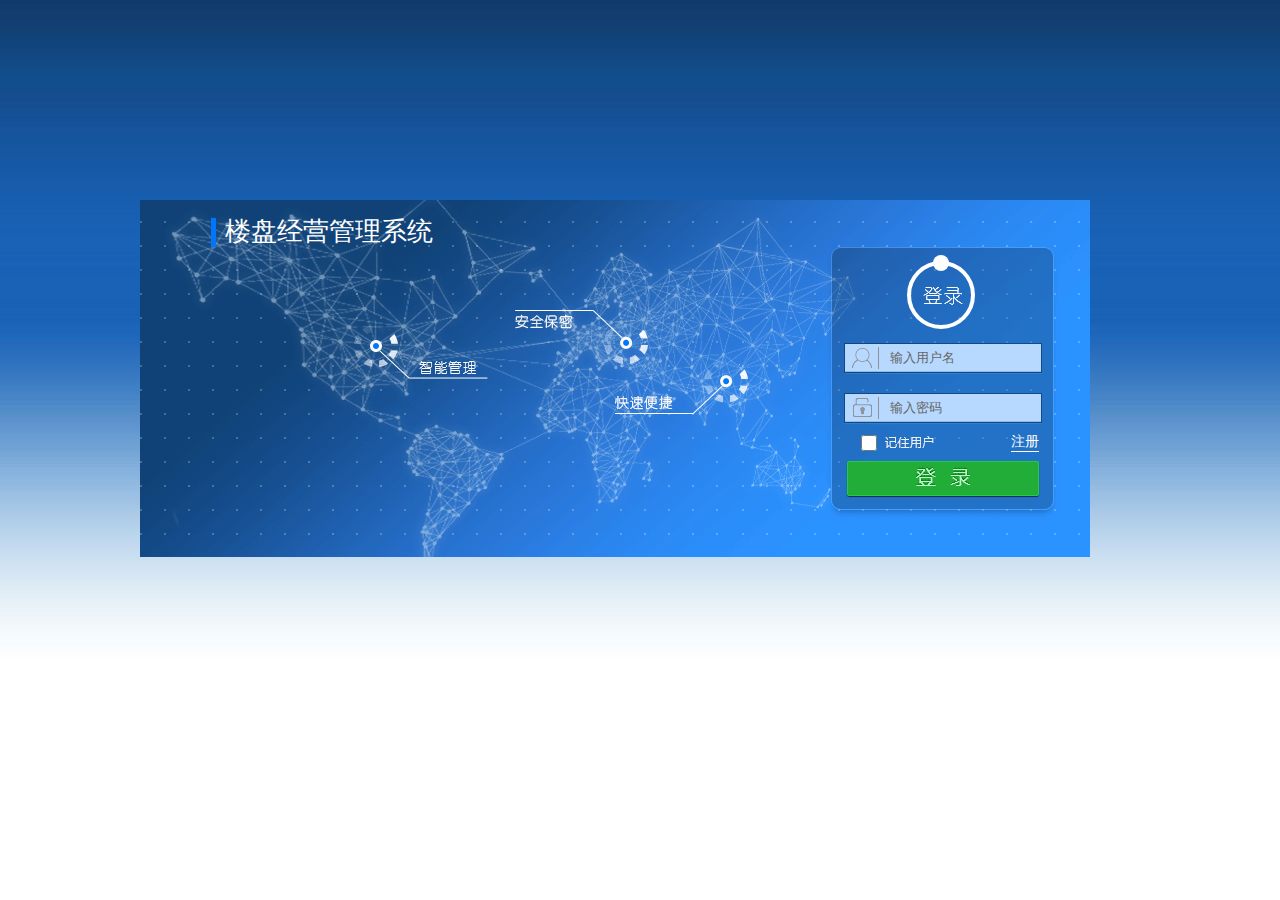
<file: web/src/main/webapp/index.html>
<!DOCTYPE html>
<html>
<head>
    <meta http-equiv="Content-Type" content="text/html; charset=utf-8"/>
    <title>楼盘经营管理系统</title>
    <!-- Force latest IE rendering engine or ChromeFrame if installed -->
    <!--[if IE]>
    <meta http-equiv="X-UA-Compatible" content="IE=edge,chrome=1">
    <![endif]-->
    <script type="text/javascript" src="vendor/jquery-v1.8.3/jquery.min.js"></script>
    <script type="text/javascript" src="vendor/jquery-v1.8.3/jquery.md5.js"></script>
    <script type="text/javascript" src="static/ycrl/javascript/angular-all.js"></script>
    <script type="text/javascript" src="static/ycrl/javascript/angular-strap-all.js"></script>
    <script type="text/javascript" src="vendor/angular-v1.2.9/angular-cookies.min.js"></script>
    <link rel="stylesheet" href="vendor/artDialog/artDialog.css"/>
    <style type="text/css">
        html, body {
            height: 100%;
            margin: 0;
            padding: 0;
            overflow: hidden;
        }

        body {
            background: url(style/login/images/loginbg.jpg) top repeat-x;
            font-size: 12px;
        }

        #main {
            width: 1000px;
            position: relative;
            margin: 0 auto;
        }

        .loginbox {
            background: url(style/login/images/login.png) no-repeat;
            width: 950px;
            height: 357px;
            position: absolute;
            top: 100px;

        }

        .loginbox .title {
            position: absolute;
            top: 14px;
            left: 85px;
            color: #fff;
            font-size: 26px;
            font-family: "微软雅黑", "宋体", "Arial", "Helvetica", "sans-serif";
        }

        form {
            width: 222px;
            height: 200px;
            position: absolute;
            list-style-type: none;
            margin: 0;
            line-height: 28px;
            color: #FFF;
            right: 36px;
            bottom: 48px;
        }

        form #username {
            position: relative;
            top: 32px;
            height: 30px;
            padding: 0 13px 0 53px;
            margin: 0;
        }

        form #password {
            position: relative;
            top: 52px;
            height: 30px;
            padding: 0 13px 0 53px;
            margin: 0;
        }

        form #username input,
        form #password input {
            border: 0;
            background: none;
            outline: none;
            height: 30px;
            line-height: 30px;
            padding: 2px 5px;
        }

        form #remember {
            position: relative;
            top: 62px;
            height: 30px;
            padding: 1px 25px;
            margin: 0;
            z-index: 999;
            display: block;
        }

        form #remember label {
            height: 30px;
            width: 100%;
            line-height: 30px;
            display: block;
            outline: none;
            cursor: pointer;
            /* 禁用被选中 */
            moz-user-select: -moz-none;
            -moz-user-select: none;
            -o-user-select: none;
            -khtml-user-select: none;
            -webkit-user-select: none;
            -ms-user-select: none;
            user-select: none;
        }

        form #remember label input {
            height: 16px;
            width: 16px;
        }

        /*解决firefox下require验证不通过时红框的问题*/
        :invalid,
        :-moz-submit-invalid,
        :-moz-ui-invalid {
            box-shadow: none;
        }

        form #submit {
            position: relative;
            top: 62px;
            height: 30px;
            padding: 1px 25px;
            margin: 0;
            z-index: 999;
            display: block;
            cursor: pointer;
        }

        form #submit input {
            width: 100%;
            background: none;
            height: 30px;
            border: 0;
            outline: none;
            cursor: pointer;
        }

        form .loading {
            position: absolute;
        }

        .err {
            display: block;
            border: #FFF 1px solid;
            background: rgba(255, 255, 255, 0.5);
            color: #F00;
            position: absolute;
            bottom: 20px;
            left: 390px;
            font-size: 16px;
            padding: 8px 15px;
        }

        .err.hide {
            display: none;
        }

        /* placeholder */
        ::-webkit-input-placeholder { /* WebKit browsers */
            color: #666;
        }

        :-moz-placeholder { /* Mozilla Firefox 4 to 18 */
            color: #666;
        }

        ::-moz-placeholder { /* Mozilla Firefox 19+ */
            color: #666;
        }

        :-ms-input-placeholder { /* Internet Explorer 10+ */
            color: #666;
        }

        #bowlG {
            position: absolute;
            width: 1px;
            height: 1px;
        }

        #bowl_ringG {
            position: absolute;
            width: 60px;
            height: 60px;
            border: 4px solid #fff;
            -moz-border-radius: 128px;
            -webkit-border-radius: 128px;
            border-radius: 128px;
            top: -48px;
            left: 75px;
        }

        .ball_holderG {
            position: absolute;
            width: 16px;
            height: 16px;
            left: 22px;
            top: 20px;
            -webkit-animation-name: ball_moveG;
            -webkit-animation-duration: 2s;
            -webkit-animation-iteration-count: infinite;
            -webkit-animation-timing-function: linear;
            -moz-animation-name: ball_moveG;
            -moz-animation-duration: 2s;
            -moz-animation-iteration-count: infinite;
            -moz-animation-timing-function: linear;
            -o-animation-name: ball_moveG;
            -o-animation-duration: 2s;
            -o-animation-iteration-count: infinite;
            -o-animation-timing-function: linear;
            -ms-animation-name: ball_moveG;
            -ms-animation-duration: 2s;
            -ms-animation-iteration-count: infinite;
            -ms-animation-timing-function: linear;
        }

        .ballG {
            position: absolute;
            left: 0px;
            top: -30px;
            width: 16px;
            height: 16px;
            background: #FFFFFF;
            -moz-border-radius: 43px;
            -webkit-border-radius: 43px;
            border-radius: 43px;
        }

        @-webkit-keyframes ball_moveG {
            0% {
                -webkit-transform: rotate(0deg)
            }

            100% {
                -webkit-transform: rotate(360deg)
            }

        }

        @-moz-keyframes ball_moveG {
            0% {
                -moz-transform: rotate(0deg)
            }

            100% {
                -moz-transform: rotate(360deg)
            }

        }

        @-o-keyframes ball_moveG {
            0% {
                -o-transform: rotate(0deg)
            }

            100% {
                -o-transform: rotate(360deg)
            }

        }

        @-ms-keyframes ball_moveG {
            0% {
                -ms-transform: rotate(0deg)
            }

            100% {
                -ms-transform: rotate(360deg)
            }
        }
    </style>
</head>
<body id="eccrm.login" ng-app="eccrm.login">
<div id="main">
    <div class="loginbox" ng-controller="Ctrl">
        <div class="title">楼盘经营管理系统</div>
        <form name="loginForm" role="form">
            <div id="bowlG">
                <div id="bowl_ringG">
                    <div class="ball_holderG">
                        <div class="ballG"></div>
                    </div>
                </div>
            </div>
            <div id="username">
                <input type="text" ng-model="user.username" name="username" autofocus required tabindex="2"
                       placeholder="输入用户名"/>
            </div>
            <div id="password">
                <input type="password" ng-model="user.password" name="password" required tabindex="3"
                       placeholder="输入密码"/>
            </div>
            <div id="remember">
                <label style="display: inline">
                    <input type="checkbox" ng-model="remember" tabindex="4"/>
                </label>
                <span style="position: absolute; top: 2px;right:15px; font-size: 14px; line-height: 18px; font-family: '微软雅黑',serif; cursor: pointer; border-bottom: 1px solid #fff;"
                      ng-click="register();">注册</span>
            </div>
            <div id="submit">
                <input type="button" ng-disabled="form.$invalid || busy" ng-click="login();"
                       tabindex="5"/>
            </div>
        </form>
        <div class="err" ng-show="error" ng-cloak>{{error}}</div>
    </div>
</div>
<script type="text/javascript">
    (function (angular, $) {
        /**
         * 将登录框设置到窗口中间
         */
        var resetToMiddle = function () {
            var $loginbox = $('.loginbox');
            var boxHeight = $loginbox.height();
            var totalHeight = $('body').height();
            var height = (totalHeight - boxHeight) / 2;
            if (height > 200) {
                height = 200;
            }
            $loginbox.css('top', height);

        };
        var app = angular.module('eccrm.login', [
            'eccrm.angular',
            'ngCookies'
        ]);
        app.controller('Ctrl', ['$scope', '$http', '$cookies', function ($scope, $http, $cookies) {
            resetToMiddle();

            $(window).bind('resize', resetToMiddle);

            var username = $cookies['user.username'] || null;
            var code = $cookies['user.code'] || null;
            if (username) {
                $scope.remember = true;
            }
            $scope.user = {
                loginName: username
            };
            $scope.register = function () {
                artDialog({
                    title: '注册',
                    padding: '10px 10px',
                    margin: 0,
                    lock: true,
                    background: '#000', // 背景色
                    opacity: 0.5,	// 透明度
                    height: 400,
                    width: 800,
                    content: '<iframe src="base/user/register" style="border:none;padding: 0;margin:0;width: 700px;height: 400px;"></iframe>'
                });

            };
            $scope.login = function () {
                if (!$scope.user.username) {
                    $scope.error = '请输入用户名!';
                    $('#username').focus();
                    return;
                }
                if (!$scope.user.password) {
                    $scope.error = '请输入密码!';
                    $('#username').focus();
                    return;
                }
                if ($scope.loginForm.$valid) {
                    var focused = $(':focus:eq(0)');
                    $scope.error = '';
                    $scope.busy = true;
                    var dialog = window.art.artDialog({
                        title: '登录  ',
                        drag: false,
                        resize: false
                    });
                    $http.post('login', {
                        loginName: $scope.user.username,
                        password: $.md5($scope.user.password)
                    }).success(function (data) {
                                dialog.close();
                                $scope.busy = false;
                                data = data || {};
                                if (data['success']) {//登录成功
                                    //保存登录的信息
                                    if ($scope.remember) {
                                        $cookies['user.username'] = $scope['user'].username;
                                    } else {
                                        delete $cookies['user.username'];
                                    }
                                    window.location.href = 'main';
                                } else if (data['inactive']) {//未激活
                                    window.location.href = 'main';
                                } else {//登录失败
                                    $scope.error = data['message'];
                                }
                                focused && focused.focus();
                            }
                    ).error(function (data) {
                        $scope.error = '服务器异常，请刷新后重试!';
                        dialog.close();
                    });
                }
            };

            //绑定回车键
            angular.element(document).on('keyup', function (e) {
                var key = e.keyCode || e.which;
                if (key == 13) $scope.login();
            });

        }]);
    })(angular, jQuery);

    //解决session失效后登录页面不是顶层窗口的问题
    if (window.top != window) {
        window.top.location.href = window.location.href;
    }
</script>
</body>
</html>
</file>
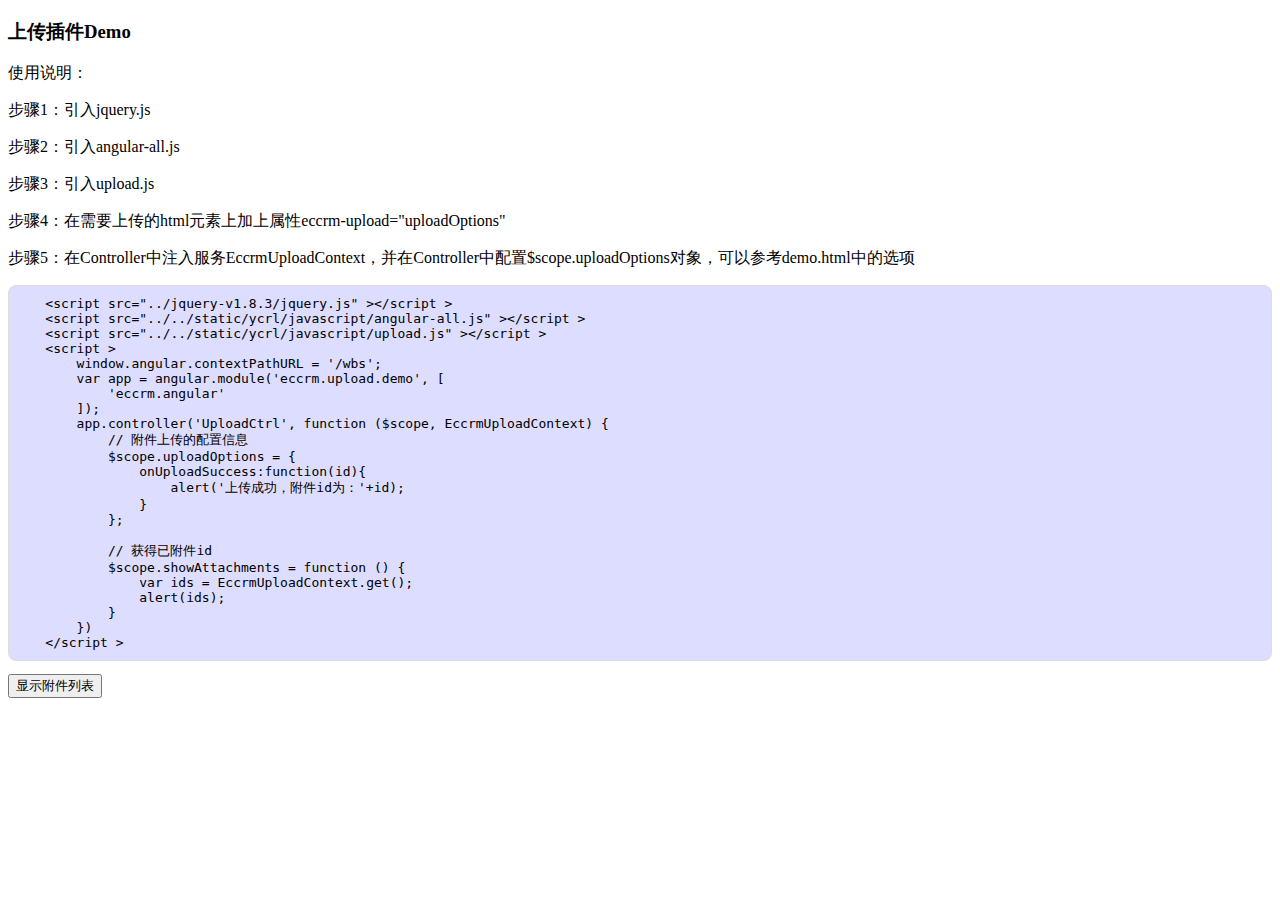
<file: web/src/main/webapp/vendor/uploadify/upload-demo.html>
<!DOCTYPE html>
<html >
<head lang="en" >
    <meta charset="UTF-8" >
    <title >封装Uploadify.js的Demo</title >
    <style >
        pre {
            border: 1px solid #ddd;
            background-color: #ddddff;
            padding: 10px 5px;
            border-radius: 8px;
        }
    </style >
    <script src="../jquery-v1.8.3/jquery.js" ></script >
    <script src="../../static/ycrl/javascript/angular-all.js" ></script >
    <script src="../../static/ycrl/javascript/upload.js" ></script >
    <script >
        window.angular.contextPathURL = '/wbs';
        var app = angular.module('eccrm.upload.demo', [
            'eccrm.angular'
        ]);
        app.controller('UploadCtrl', function ($scope, EccrmUploadContext) {
            // 附件上传的配置信息
            $scope.uploadOptions = {
                onUploadSuccess: function (id) {
                    alert('上传成功，附件id为：' + id);
                }
            };

            // 获得已附件id
            $scope.showAttachments = function () {
                var ids = EccrmUploadContext.get();
                alert(ids);
            }
        })

    </script >
</head >
<body ng-app="eccrm.upload.demo" ng-controller="UploadCtrl" >

<h3 >上传插件Demo</h3 >

<p >使用说明：</p >

<p >步骤1：引入jquery.js</p >

<p >步骤2：引入angular-all.js</p >

<p >步骤3：引入upload.js</p >

<p >步骤4：在需要上传的html元素上加上属性eccrm-upload="uploadOptions"</p >

<p >步骤5：在Controller中注入服务EccrmUploadContext，并在Controller中配置$scope.uploadOptions对象，可以参考demo.html中的选项</p >

<pre >
    &lt;script src="../jquery-v1.8.3/jquery.js" &gt;&lt;/script &gt;
    &lt;script src="../../static/ycrl/javascript/angular-all.js" &gt;&lt;/script &gt;
    &lt;script src="../../static/ycrl/javascript/upload.js" &gt;&lt;/script &gt;
    &lt;script &gt;
        window.angular.contextPathURL = '/wbs';
        var app = angular.module('eccrm.upload.demo', [
            'eccrm.angular'
        ]);
        app.controller('UploadCtrl', function ($scope, EccrmUploadContext) {
            // 附件上传的配置信息
            $scope.uploadOptions = {
                onUploadSuccess:function(id){
                    alert('上传成功，附件id为：'+id);
                }
            };

            // 获得已附件id
            $scope.showAttachments = function () {
                var ids = EccrmUploadContext.get();
                alert(ids);
            }
        })
    &lt;/script &gt;
</pre >
<span eccrm-upload="uploadOptions" ></span >
<button ng-click="showAttachments()" >显示附件列表</button >
</body >
</html >
</file>
<file: web/src/main/webapp/vendor/artDialog/artDialog.css>
/* artDialog-default.css : common start */

/* common start */
body {
    _margin: 0;
    _height: 100%; /*IE6 BUG*/
}

.aui_outer {
    text-align: left;
}

table.aui_border, table.aui_dialog {
    border: 0;
    margin: 0;
    border-collapse: collapse;
    width: auto;
}

.aui_nw, .aui_n, .aui_ne, .aui_w, .aui_c, .aui_e, .aui_sw, .aui_s, .aui_se, .aui_header, .aui_tdIcon, .aui_main, .aui_footer {
    padding: 0;
}

.aui_header, .aui_buttons button {
    font: 12px/1.11 'Microsoft Yahei', Tahoma, Arial, Helvetica, STHeiti;
    _font-family: Tahoma, Arial, Helvetica, STHeiti;
    -o-font-family: Tahoma, Arial;
}

.aui_title {
    overflow: hidden;
    text-overflow: ellipsis;
}

.aui_state_noTitle .aui_title {
    display: none;
}

.aui_close {
    display: block;
    position: absolute;
    text-decoration: none;
    outline: none;
    _cursor: pointer;
}

.aui_close:hover {
    text-decoration: none;
}

.aui_main {
    text-align: center;
    min-width: 9em;
    min-width: 0 \9/*IE8 BUG*/;
}

.aui_content {
    display: inline-block;
    *zoom: 1;
    *display: inline;
    text-align: left;
    border: none 0;
}

.aui_content.aui_state_full {
    display: block;
    width: 100%;
    margin: 0;
    padding: 0 !important;
    height: 100%;
}

.aui_loading {
    width: 96px;
    height: 32px;
    text-align: left;
    text-indent: -999em;
    overflow: hidden;
    background: url(icons/loading.gif) no-repeat center center;
}

.aui_icon {
    vertical-align: middle;
}

.aui_icon div {
    width: 48px;
    height: 48px;
    margin: 10px 0 10px 10px;
    background-position: center center;
    background-repeat: no-repeat;
}

.aui_buttons {
    padding: 8px;
    text-align: right;
    white-space: nowrap;
}

.aui_buttons button {
    margin-left: 15px;
    padding: 6px 8px;
    cursor: pointer;
    display: inline-block;
    text-align: center;
    line-height: 1;
    *padding: 4px 10px;
    *height: 2em;
    letter-spacing: 2px;
    font-family: Tahoma, Arial/9 !important;
    width: auto;
    overflow: visible;
    *width: 1;
    color: #333;
    border: solid 1px #999;
    border-radius: 5px;
    background: #DDD;
    filter: progid:DXImageTransform.Microsoft.gradient(startColorstr='#FFFFFF', endColorstr='#DDDDDD');
    background: linear-gradient(top, #FFF, #DDD);
    background: -moz-linear-gradient(top, #FFF, #DDD);
    background: -webkit-gradient(linear, 0% 0%, 0% 100%, from(#FFF), to(#DDD));
    text-shadow: 0px 1px 1px rgba(255, 255, 255, 1);
    box-shadow: 0 1px 0 rgba(255, 255, 255, .7), 0 -1px 0 rgba(0, 0, 0, .09);
    -moz-transition: -moz-box-shadow linear .2s;
    -webkit-transition: -webkit-box-shadow linear .2s;
    transition: box-shadow linear .2s;
}

.aui_buttons button::-moz-focus-inner {
    border: 0;
    padding: 0;
    margin: 0;
}

.aui_buttons button:focus {
    outline: none 0;
    border-color: #426DC9;
    box-shadow: 0 0 8px rgba(66, 109, 201, .9);
}

.aui_buttons button:hover {
    color: #000;
    border-color: #666;
}

.aui_buttons button:active {
    border-color: #666;
    filter: progid:DXImageTransform.Microsoft.gradient(startColorstr='#DDDDDD', endColorstr='#FFFFFF');
    background: linear-gradient(top, #DDD, #FFF);
    background: -moz-linear-gradient(top, #DDD, #FFF);
    background: -webkit-gradient(linear, 0% 0%, 0% 100%, from(#DDD), to(#FFF));
    box-shadow: inset 0 1px 5px rgba(66, 109, 201, .9), inset 0 1px 1em rgba(0, 0, 0, .3);
}

.aui_buttons button[disabled] {
    cursor: default;
    color: #666;
    background: #DDD;
    border: solid 1px #999;
    filter: alpha(opacity=50);
    opacity: .5;
    box-shadow: none;
}

button.aui_state_highlight {
    color: #FFF;
    border: solid 1px #1c6a9e;
    background: #2288cc;
    filter: progid:DXImageTransform.Microsoft.gradient(startColorstr='#33bbee', endColorstr='#2288cc');
    background: linear-gradient(top, #33bbee, #2288cc);
    background: -moz-linear-gradient(top, #33bbee, #2288cc);
    background: -webkit-gradient(linear, 0% 0%, 0% 100%, from(#33bbee), to(#2288cc));
    text-shadow: -1px -1px 1px #1c6a9e;
}

button.aui_state_highlight:hover {
    color: #FFF;
    border-color: #0F3A56;
}

button.aui_state_highlight:active {
    border-color: #1c6a9e;
    filter: progid:DXImageTransform.Microsoft.gradient(startColorstr='#33bbee', endColorstr='#2288cc');
    background: linear-gradient(top, #33bbee, #2288cc);
    background: -moz-linear-gradient(top, #33bbee, #2288cc);
    background: -webkit-gradient(linear, 0% 0%, 0% 100%, from(#33bbee), to(#2288cc));
}

/* common end */

.aui_inner {
    background: #FFF;
}

.aui_outer, .aui_inner {
    border: 1px solid rgba(0, 0, 0, .7);
    border: 1px solid #333\9;
}

.aui_border {
    box-shadow: inset 0 0 1px rgba(255, 255, 255, .9);
}

.aui_nw, .aui_ne, .aui_sw, .aui_se {
    width: 8px;
    height: 8px;
}

.aui_nw, .aui_n, .aui_ne, .aui_w, .aui_e, .aui_sw, .aui_s, .aui_se {
    background: rgba(0, 0, 0, .4);
    background: #000\9 !important;
    filter: alpha(opacity=40);
}

.aui_state_lock .aui_nw, .aui_state_lock .aui_n, .aui_state_lock .aui_ne, .aui_state_lock .aui_w, .aui_state_lock .aui_e, .aui_state_lock .aui_sw, .aui_state_lock .aui_s, .aui_state_lock .aui_se {
    background: rgba(0, 0, 0, .5);
    background: #000\9 !important;
    filter: alpha(opacity=50);
}

.aui_state_focus .aui_dialog {
    box-shadow: 0 0 3px rgba(0, 0, 0, 0.4);
}

.aui_state_focus .aui_outer {
    box-shadow: 0 2px 3px rgba(0, 0, 0, 0.1);
}

.aui_state_lock .aui_border {
    box-shadow: 0 3px 26px rgba(0, 0, 0, .9);
}

.aui_state_drag .aui_outer, .aui_outer:active {
    box-shadow: none;
}

.aui_titleBar {
    position: relative;
    height: 100%;
}

.aui_title {
    height: 28px;
    line-height: 27px;
    padding: 0 28px 0 10px;
    text-shadow: 0 1px 0 rgba(255, 255, 255, .7);
    background-color: #edf5f8;
    font-weight: bold;
    color: #95a7ae;
    font-family: Tahoma, Arial/9 !important;
    background-color: #bdc6cd;
    background: linear-gradient(top, #edf5f8, #bdc6cd);
    background: -moz-linear-gradient(top, #edf5f8, #bdc6cd);
    background: -webkit-gradient(linear, 0% 0%, 0% 100%, from(#edf5f8), to(#bdc6cd));
    filter: progid:DXImageTransform.Microsoft.gradient(startColorstr='#edf5f8', endColorstr='#bdc6cd');
    border-top: 1px solid #edf5f8;
    border-bottom: 1px solid #b6bec5;
}

.aui_state_focus .aui_title {
    color: #4c5a5f;
}

.aui_state_drag .aui_title {
    background: linear-gradient(top, #bdc6cd, #edf5f8);
    background: -moz-linear-gradient(top, #bdc6cd, #edf5f8);
    background: -webkit-gradient(linear, 0% 0%, 0% 100%, from(#bdc6cd), to(#edf5f8));
    filter: progid:DXImageTransform.Microsoft.gradient(startColorstr='#bdc6cd', endColorstr='#edf5f8');
    box-shadow: none;
}

.aui_state_drag .aui_titleBar {
    box-shadow: none;
}

.aui_close {
    padding: 0;
    top: 4px;
    right: 4px;
    width: 21px;
    height: 21px;
    line-height: 21px;
    font-size: 18px;
    color: #68767b;
    text-align: center;
    font-family: Helvetica, STHeiti;
    _font-family: Tahoma, '\u9ed1\u4f53', 'Book Antiqua', Palatino;
    text-shadow: 0 1px 0 rgba(255, 255, 255, .9);
}

.aui_close:hover {
    background: #C72015;
    color: #FFF;
}

.aui_close:active {
    box-shadow: none;
}

.aui_content {
    color: #666;
}

.aui_state_focus .aui_content {
    color: #000;
}

.aui_buttons {
    background-color: #F6F6F6;
    border-top: solid 1px #DADEE5;
}

.aui_state_noTitle .aui_nw, .aui_state_noTitle .aui_ne, .aui_state_noTitle .aui_sw, .aui_state_noTitle .aui_se {
    width: 3px;
    height: 3px;
}

.aui_state_noTitle .aui_inner {
    border: 1px solid #666;
    background: #FFF;
}

.aui_state_noTitle .aui_outer {
    border: none 0;
    box-shadow: none;
}

.aui_state_noTitle .aui_nw, .aui_state_noTitle .aui_n, .aui_state_noTitle .aui_ne, .aui_state_noTitle .aui_w, .aui_state_noTitle .aui_e, .aui_state_noTitle .aui_sw, .aui_state_noTitle .aui_s, .aui_state_noTitle .aui_se {
    background: rgba(0, 0, 0, .05);
    background: #000\9 !important;
    filter: alpha(opacity=5) !important;
}

.aui_state_noTitle .aui_titleBar {
    bottom: 0;
    _bottom: 0;
    _margin-top: 0;
}

.aui_state_noTitle .aui_close {
    top: 0;
    right: 0;
    width: 18px;
    height: 18px;
    line-height: 18px;
    text-align: center;
    text-indent: 0;
    font-size: 18px;
    text-decoration: none;
    color: #214FA3;
    background: none;
    filter: !important;
}

.aui_state_noTitle .aui_close:hover, .aui_state_noTitle .aui_close:active {
    text-decoration: none;
    color: #900;
}

.aui_state_noTitle .aui_dialog {
    box-shadow: none;
}

.aui_close {
    outline: none !important;
}
</file>
